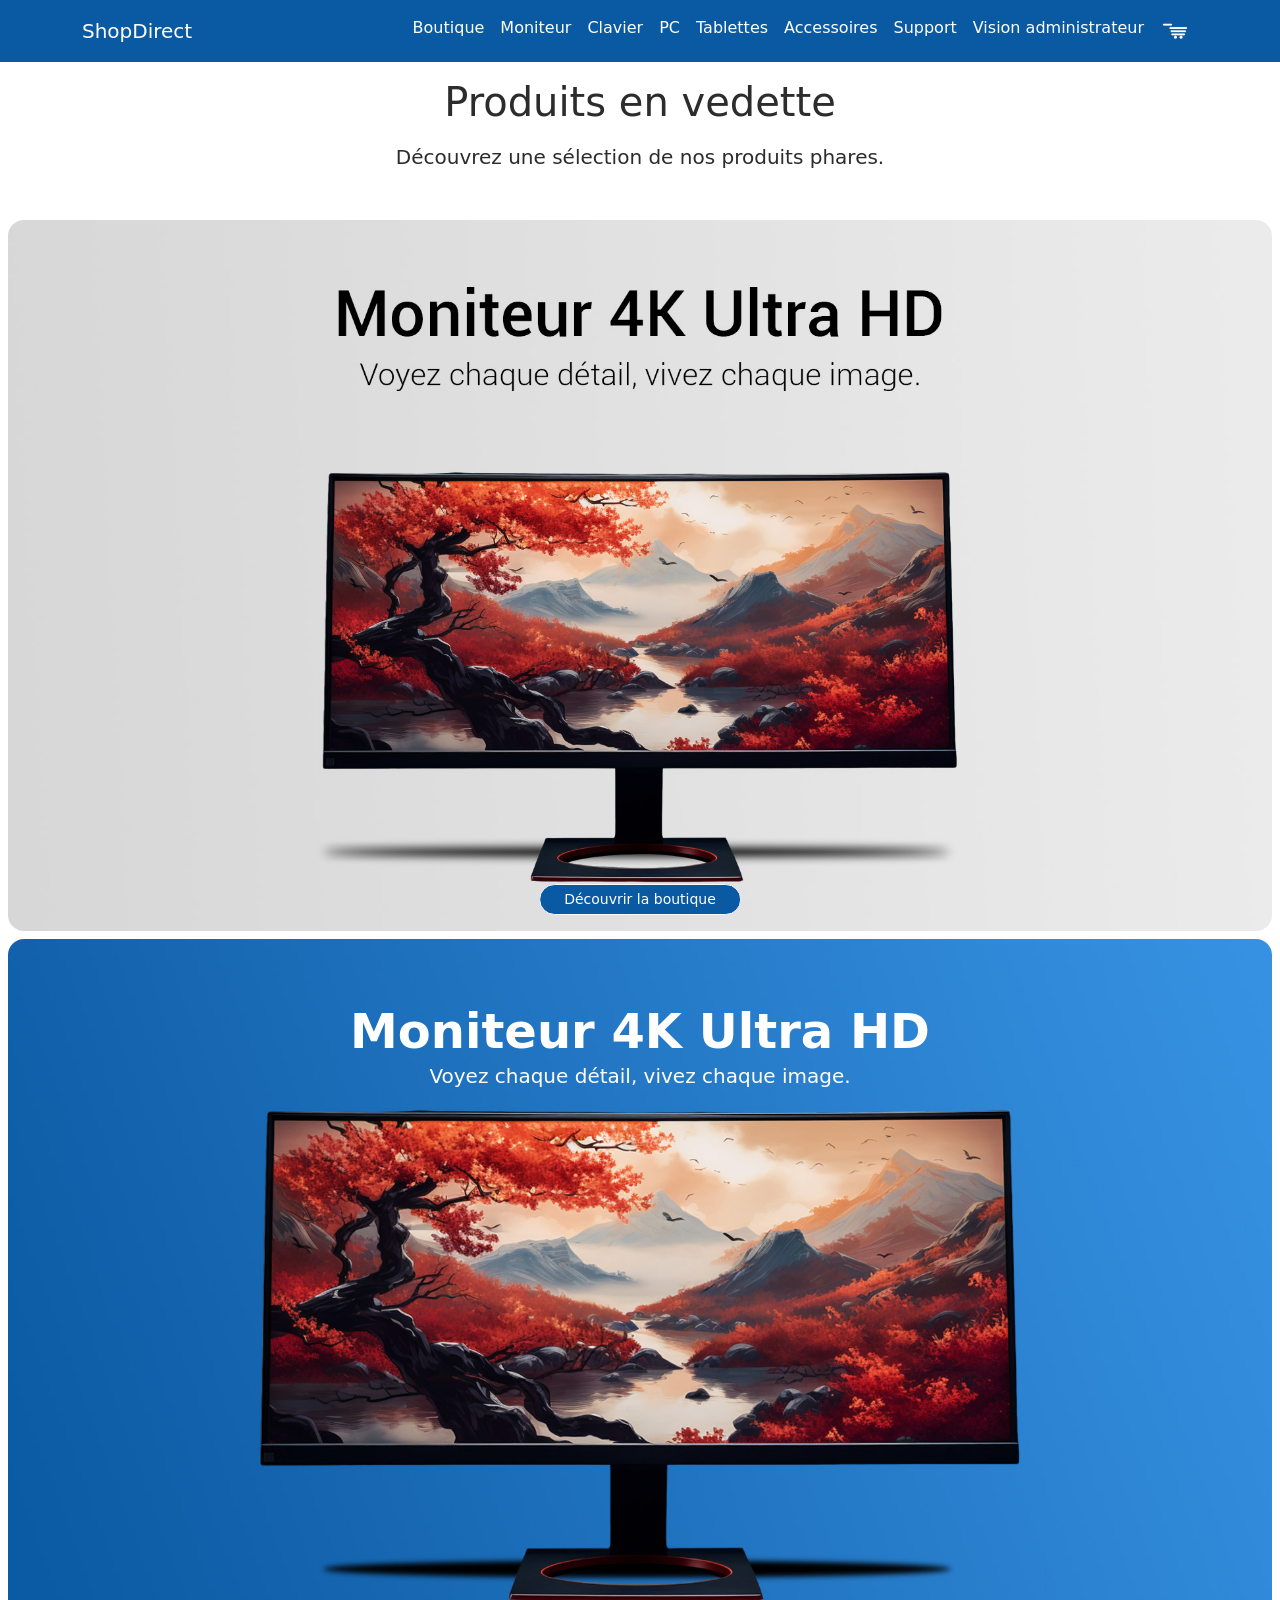
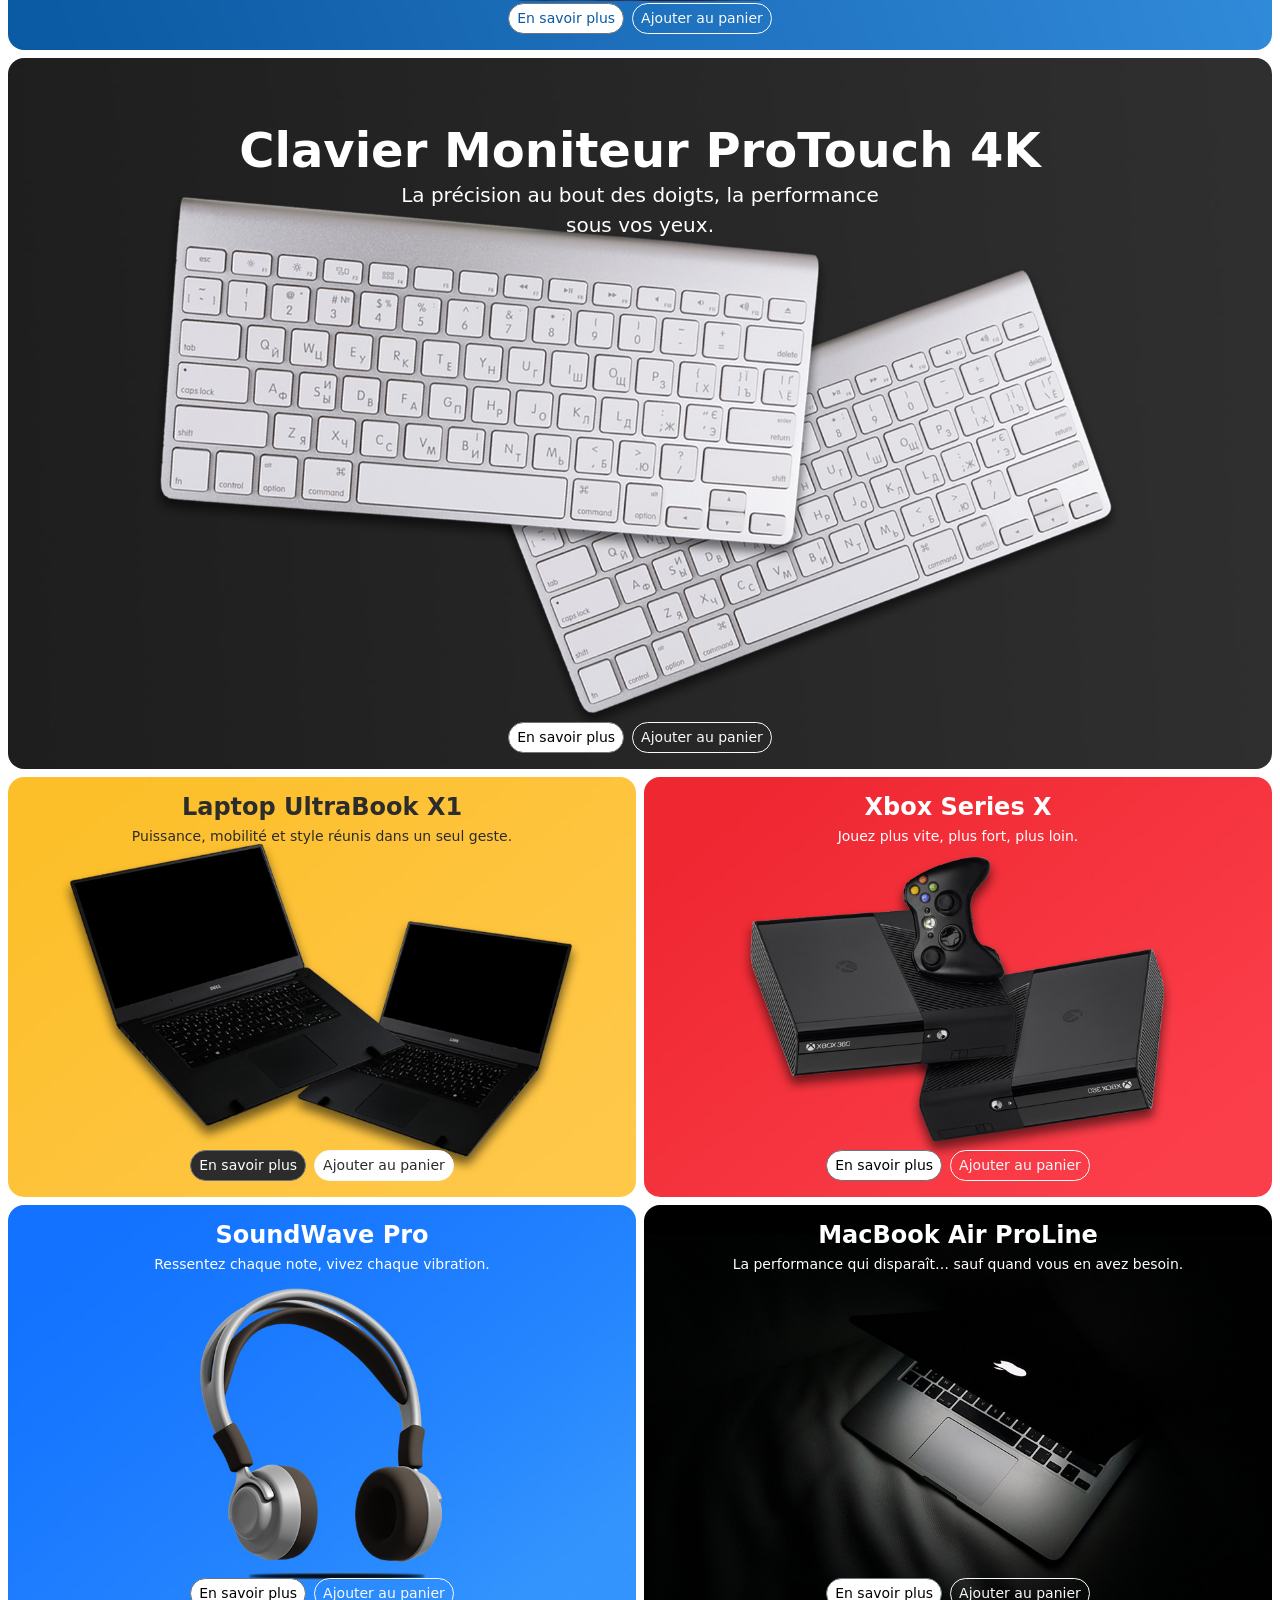
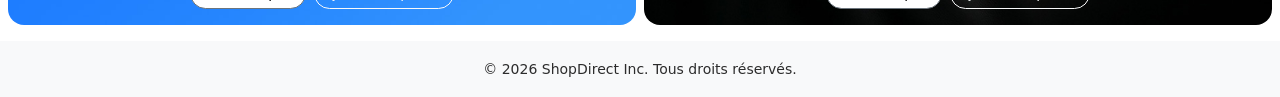
<file: livrable1/index.html>
<!DOCTYPE html>
<html lang="fr">
<head>
  <meta charset="UTF-8" />
  <meta name="viewport" content="width=device-width, initial-scale=1" />
  <title>ShopDirect – Accueil</title>
  <link href="https://cdn.jsdelivr.net/npm/bootstrap@5.3.2/dist/css/bootstrap.min.css" rel="stylesheet">
  <link rel="stylesheet" href="assets/css/style.css">

</head>
<body>
  <!-- Header / Navigation -->
  <nav class="navbar navbar-expand-lg navbar-dark custom-navbar">
    <div class="container">
      <a class="navbar-brand" href="index.html">ShopDirect</a>
      <div class="collapse navbar-collapse show">
        <ul class="navbar-nav ms-auto">
          <li class="nav-item"><a class="nav-link" href="view-user.html">Boutique</a></li>
          <li class="nav-item"><a class="nav-link" href="">Moniteur</a></li>
          <li class="nav-item"><a class="nav-link" href="">Clavier</a></li>
          <li class="nav-item"><a class="nav-link" href="">PC</a></li>
          <li class="nav-item"><a class="nav-link" href="">Tablettes</a></li>
          <li class="nav-item"><a class="nav-link" href="">Accessoires</a></li>
          <li class="nav-item"><a class="nav-link" href="">Support</a></li>
          <li class="nav-item"><a class="nav-link" href="view-admin.html">Vision administrateur</a></li>
          <li class="nav-item"><a class="nav-link" href="panier.html"><img src="assets/img/logo-panier.png" alt="Panier"
                                                                        class="nav-icon"></a></li>
        </ul>
      </div>
    </div>
  </nav>

  <!-- Contenu principal -->
  <main class="container-fluid px-2 my-3 page-spacing">
    <div class="text-center mb-5">
      <h1 class="mb-3">Produits en vedette</h1>
      <p class="lead">Découvrez une sélection de nos produits phares.</p>
    </div>

    <!-- Produits en vedette -->
    <section>
      <!-- 3 premiers produits : pleine largeur -->
      <div class="card border-0 mb-2 position-relative text-white">
        <img
          id="heroImage"
          src="assets/img/large-monitor-with-background.jpg" class="img-fluid w-100 product-image" alt="Moniteur 4K">

          <!-- Bouton boutique -->
          <div class="position-absolute bottom-0 start-50 translate-middle-x mb-3">
            <a href="view-user.html" class="btn btn-outline-light btn-sm rounded-pill px-4 btn-shop">
              Découvrir la boutique</a>
          </div>
      </div>


      <div class="card border-0 mb-2 position-relative text-white">
        <img src="assets/img/moniteur-accueil.jpg" class="img-fluid w-100 product-image" alt="Moniteur 4K">

        <!-- Titre en HAUT & CENTRÉ -->
        <div class="position-absolute top-0 start-0 w-100 p-3 text-center product-title">
          <h3 class="display-5 mt-5 fw-bold mb-0">Moniteur 4K Ultra HD</h3>
          <p class="lead">Voyez chaque détail, vivez chaque image.</p>
        </div>

        <!-- Boutons en BAS -->
        <div class="position-absolute bottom-0 start-0 w-100 p-3">
          <div class="d-flex gap-2 justify-content-center">
            <button class="btn btn-secondary btn-sm rounded-pill btn-monitor">En savoir plus</button>
            <button class="btn btn-outline-light btn-sm rounded-pill">Ajouter au panier</button>
          </div>
        </div>
      </div>

      <div class="card border-0 mb-2 position-relative text-white">
        <img src="assets/img/clavier-accueil.jpg" class="img-fluid w-100 product-image" alt="Clavier moniteur">

        <div class="position-absolute top-0 start-0 w-100 p-3 text-center product-title">
          <h3 class="display-5 mt-5 fw-bold mb-0">Clavier Moniteur ProTouch 4K</h3>
          <p class="lead">La précision au bout des doigts, la performance <br>sous vos yeux.</p>
        </div>
          
          <div class="position-absolute bottom-0 start-0 w-100 p-3">
          <div class="d-flex gap-2 justify-content-center">
            <button class="btn btn-secondary btn-sm rounded-pill btn-keybord">En savoir plus</button>
            <button class="btn btn-outline-light btn-sm rounded-pill">Ajouter au panier</button>
          </div>
        </div>
      </div>




      <!-- Autres produits : par groupe de deux -->
      <div class="row g-2">

        <!-- Produit 1 -->
        <div class="col-md-6">
          <div class="card border-0 position-relative text-white">
            <img src="assets/img/ordi-accueil.jpg"
                 class="img-fluid w-100 product-image"
                 alt="Moniteur 4K">

            <!-- Titre en haut -->
            <div class="position-absolute top-0 start-0 w-100 p-3 text-center product-title-4">
              <h3 class="h4 fw-bold mb-1">Laptop UltraBook X1</h3>
              <p class="small mb-0">Puissance, mobilité et style réunis dans un seul geste.</p>
            </div>

            <!-- Boutons en bas -->
            <div class="position-absolute bottom-0 start-0 w-100 p-3">
              <div class="d-flex gap-2 justify-content-center">
                <button class="btn btn-secondary btn-sm rounded-pill btn-detail-p4">En savoir plus</button>
                <button class="btn btn-outline-light btn-sm rounded-pill btn-add-p4">Ajouter au panier</button>
              </div>
            </div>
          </div>
        </div>

        <!-- Produit 2 -->
        <div class="col-md-6">
          <div class="card border-0 position-relative text-white">
            <img src="assets/img/console-accueil.jpg"
                 class="img-fluid w-100 product-image"
                 alt="Moniteur HD">

            <div class="position-absolute top-0 start-0 w-100 p-3 text-center product-title">
              <h3 class="h4 fw-bold mb-1">Xbox Series X</h3>
              <p class="small mb-0"> Jouez plus vite, plus fort, plus loin.</p>
            </div>

            <div class="position-absolute bottom-0 start-0 w-100 p-3">
              <div class="d-flex gap-2 justify-content-center">
                <button class="btn btn-secondary btn-sm rounded-pill btn-detail-p5">En savoir plus</button>
                <button class="btn btn-outline-light btn-sm rounded-pill">Ajouter au panier</button>
              </div>
            </div>
          </div>
        </div>

        <!-- Produit 3 -->
        <div class="col-md-6">
          <div class="card border-0 position-relative text-white">
            <img src="assets/img/casque-accueil.jpg"
                 class="img-fluid w-100 product-image"
                 alt="Moniteur Pro">

            <div class="position-absolute top-0 start-0 w-100 p-3 text-center product-title-6">
              <h3 class="h4 fw-bold mb-1">SoundWave Pro</h3>
              <p class="small mb-0">Ressentez chaque note, vivez chaque vibration.</p>
            </div>

            <div class="position-absolute bottom-0 start-0 w-100 p-3">
              <div class="d-flex gap-2 justify-content-center">
                <button class="btn btn-secondary btn-sm rounded-pill btn-detail-p6">En savoir plus</button>
                <button class="btn btn-outline-light btn-sm rounded-pill btn-add-p6">Ajouter au panier</button>
              </div>
            </div>
          </div>
        </div>

        <!-- Produit 4 -->
        <div class="col-md-6">
          <div class="card border-0 position-relative text-white">
            <img src="assets/img/mac-accueil.jpg"
                 class="img-fluid w-100 product-image"
                 alt="Moniteur Gaming">

            <div class="position-absolute top-0 start-0 w-100 p-3 text-center product-title">
              <h3 class="h4 fw-bold mb-1">MacBook Air ProLine</h3>
              <p class="small mb-0">La performance qui disparaît… sauf quand vous en avez besoin.</p>
            </div>

            <div class="position-absolute bottom-0 start-0 w-100 p-3">
              <div class="d-flex gap-2 justify-content-center">
                <button class="btn btn-secondary btn-sm rounded-pill btn-detail-p7">En savoir plus</button>
                <button class="btn btn-outline-light btn-sm rounded-pill">Ajouter au panier</button>
              </div>
            </div>
          </div>
        </div>
      </div>
    </section>

  </main>

  <!-- Footer -->
  <footer class="bg-light text-center py-3">
    <small>© 2026 ShopDirect Inc. Tous droits réservés.</small>
  </footer>

  <script src="assets/js/main.js"></script>

</body>
</html>
</file>
<file: livrable1/assets/css/style.css>
/* Change la couleur du navbar */
.custom-navbar { background-color: #0A5AA3; }

/* Change la couleur du titre & sous-titre */
.text-center { color: #2C2C2C; }

/* Arrondi commun à toutes les images produits */
.product-image { border-radius: 1rem; }

/* Rendre les nav-link blanc */
.custom-navbar .nav-link { color: #ffffff; }

/* Change la couleur des nav-link lorsque le curseur est dessus */
.custom-navbar .nav-link:hover,
.custom-navbar .nav-link:focus,
.custom-navbar .nav-link.active {
  color: #2C2C2C;
}

/* Couleur du titre des produits */
.product-title { color: #ffffff; }

/* Couleur du bouton boutique */
.btn-shop {
  background-color: #0A5AA3;
  color: white;
}

/* Taille de l'icône panier */
.nav-icon {
  width: 30px;
  height: 30px;
  object-fit: contain;
}

/* Animation de l'icône panier */
.nav-icon { transition: transform 0.2s ease; }
.nav-link:hover .nav-icon { transform: scale(1.1); }

.btn-monitor {
  background-color: white;
  color: #0A5AA3;
}

.btn-keybord {
  background-color: white;
  color: black;
}

.product-title-4 { color: #2C2C2C; }
.btn-detail-p4 { background-color: #2C2C2C; }
.btn-add-p4 { 
  background-color: white; 
  color: #2C2C2C ;
}

.btn-detail-p5 { 
  background-color: white;
  color: black; 
}

.product-title-6 { color: white; }
.btn-detail-p6 {
  background-color: white;
  color: black; 
}

.btn-detail-p7 { 
  background-color: white; 
  color: black;
}

.link-connection { 
  color: blue;
  text-decoration: none; 
}

.question-connexion { color: #7B7B7B; }
</file>
